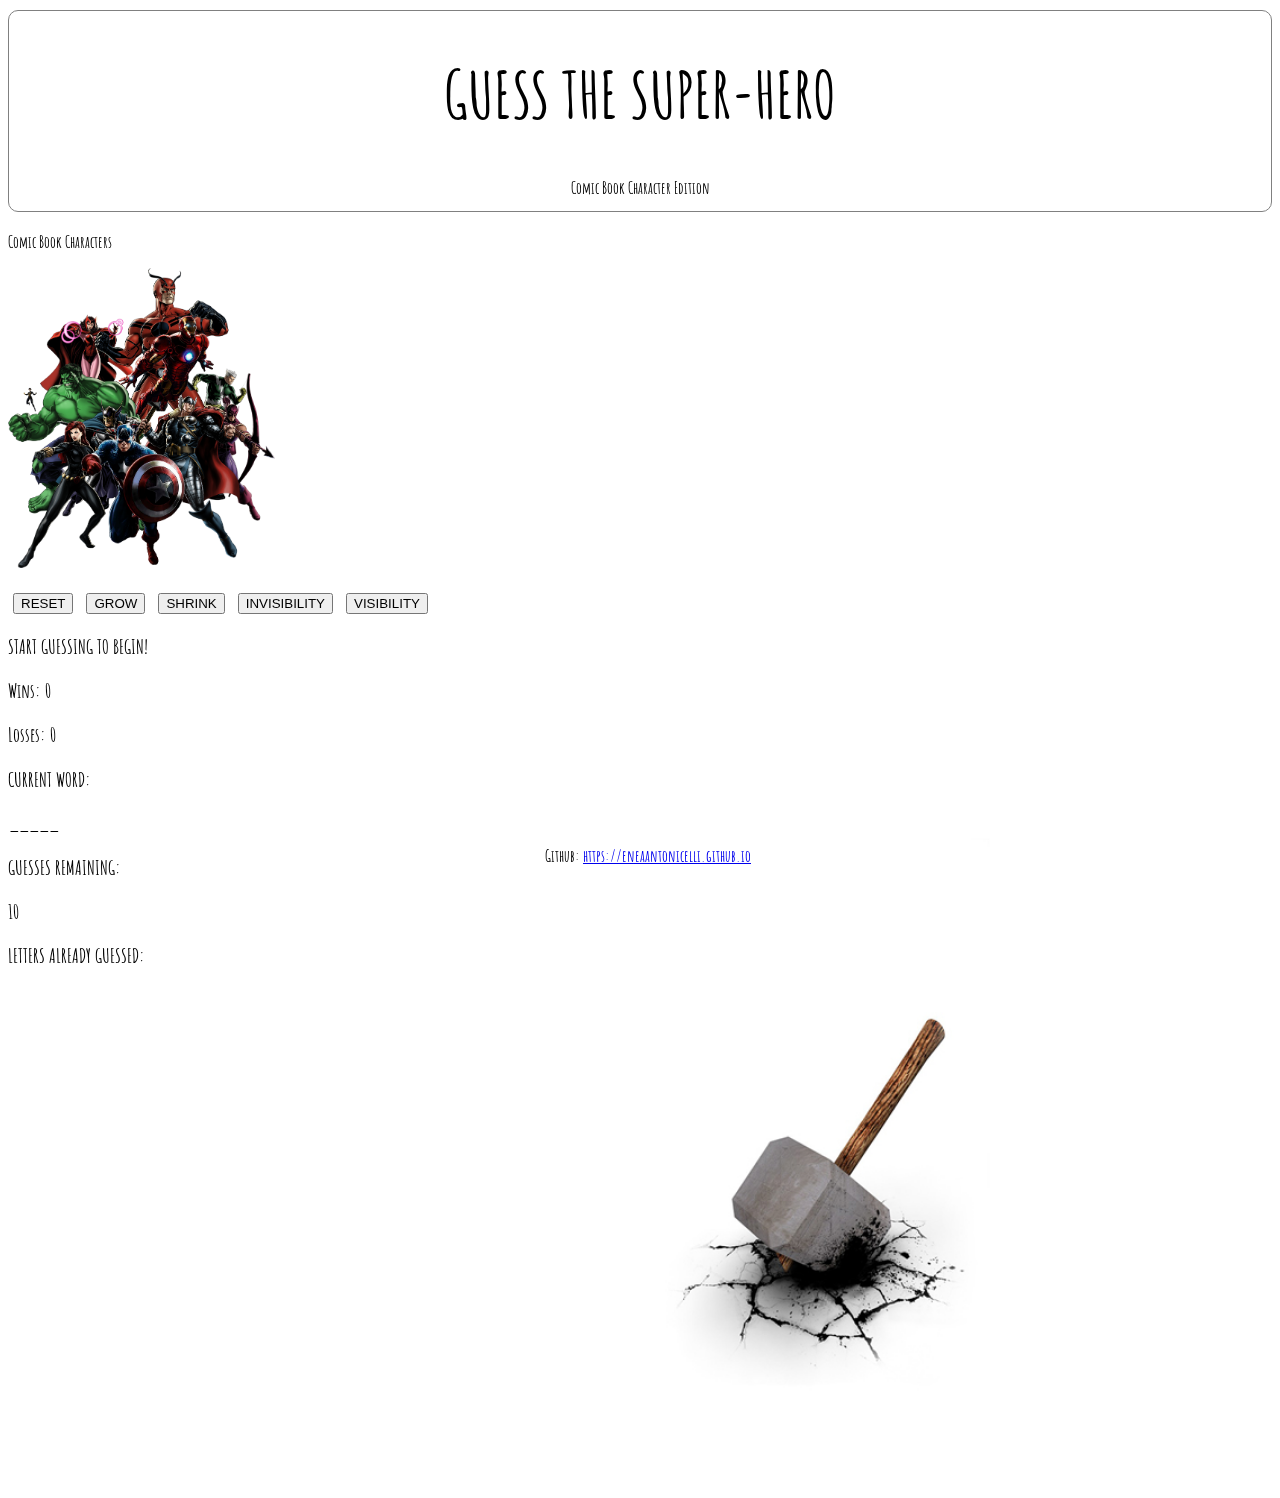
<file: index.html>
<!DOCTYPE html>
<html>

<head>
    <meta charset="utf-8" />
    <meta http-equiv="X-UA-Compatible" content="IE=edge">
    <title>HANGMAN Game </title>
    <meta name="viewport" content="width=device-width, initial-scale=1">

    <link rel="stylesheet" href="https://stackpath.bootstrapcdn.com/bootstrap/4.1.1/css/bootstrap.min.css" integrity="sha384-WskhaSGFgHYWDcbwN70/dfYBj47jz9qbsMId/iRN3ewGhXQFZCSftd1LZCfmhktB"
        crossorigin="anonymous">
    <link rel="stylesheet" type="text/css" media="screen" href="assets/css/style.css" />
    <link href="https://fonts.googleapis.com/css?family=Amatic+SC|Wire+One" rel="stylesheet">
    <script src="https://code.jquery.com/jquery-3.3.1.min.js" integrity="sha256-FgpCb/KJQlLNfOu91ta32o/NMZxltwRo8QtmkMRdAu8="
        crossorigin="anonymous"></script>

</head>

<body>
    <div class="container">
        <div class="row">
            <header class="col-md-12">
                <h1 id="header-title">GUESS THE SUPER-HERO</h1>
                <h2 id="header-subtitle">Comic Book Character Edition</h2>
            </header>
        </div>

        <div class="row" id="main-content">
            <section class="col-md-6" id="game-info-section">
                <p id="game-text">
                    Comic Book Characters
                </p>
                <img id="superhero-img" src="assets/images/marvel.png" height="300px" alt="Image of Super-Heros">
                <h1 id="gameover">GAME OVER!!!</h1>
                <div class="row" id="superhero-buttons">
                    <button id="normal-button">RESET</button>
                    <button id="grow-button">GROW</button>
                    <button id="shrink-button">SHRINK</button>
                    <button id="invis-button">INVISIBILITY</button>
                    <button id="vis-button">VISIBILITY</button>
                </div>
            </section>
            <section class="col-md-6" id="game-play-section">
                <img id="background-img" src="assets/images/background.jpg" alt="backgrund-image-thor-hammer">
                <p id="first-paragraph">START GUESSING TO BEGIN!</p>
                <p id="wins-indicator">WINS: 0</p>
                <p id="loss-indicator">LOSSES: 0</p>
                <p>CURRENT WORD:</p>
                <p id="word-entry">_______</p>
                <p>GUESSES REMAINING:</p>
                <p id="guesses-indicator">10</p>
                <p>LETTERS ALREADY GUESSED:</p>
                <p id="guessed-letters"></p>
            </section>
        </div>

    </div>
    <div id="spacer">

    </div>
    <footer>
        <p>Github:
            <a id="githublink" href="https://eneaantonicelli.github.io">https://eneaantonicelli.github.io</a>
        </p>
    </footer>
    <input id="hidden-input">
    <script src="assets/javascript/secrets.js"></script>
    <script src="assets/javascript/game.js"></script>


    <!-- Optional JavaScript -->
    <!-- jQuery first, then Popper.js, then Bootstrap JS -->

    <script src="https://cdnjs.cloudflare.com/ajax/libs/popper.js/1.14.3/umd/popper.min.js" integrity="sha384-ZMP7rVo3mIykV+2+9J3UJ46jBk0WLaUAdn689aCwoqbBJiSnjAK/l8WvCWPIPm49"
        crossorigin="anonymous"></script>
    <script src="https://stackpath.bootstrapcdn.com/bootstrap/4.1.1/js/bootstrap.min.js" integrity="sha384-smHYKdLADwkXOn1EmN1qk/HfnUcbVRZyYmZ4qpPea6sjB/pTJ0euyQp0Mk8ck+5T"
        crossorigin="anonymous"></script>

</body>

</html>
</file>
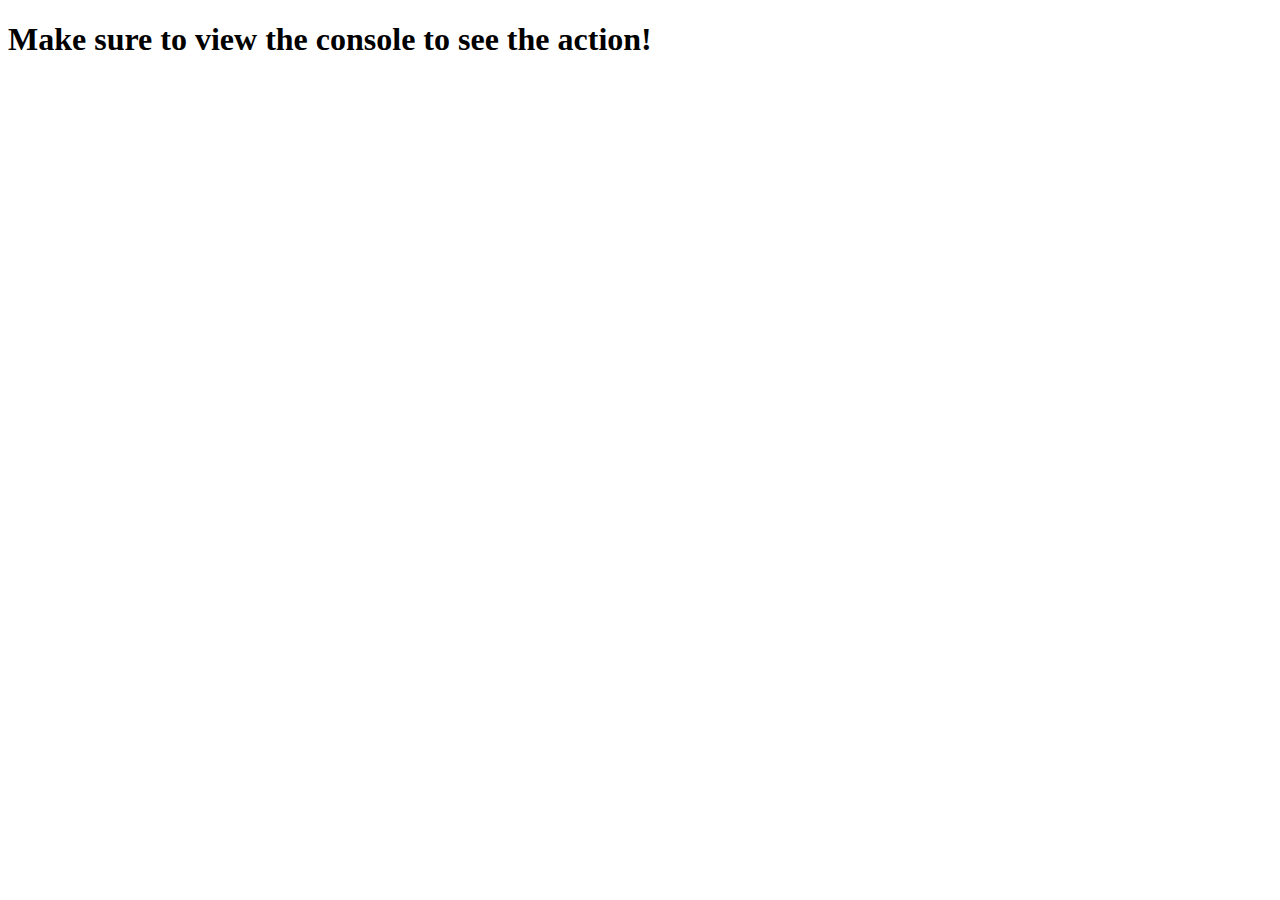
<file: activity18.html>
<!DOCTYPE html>
<html>
<head>
  <meta charset="UTF-8">
  <title>This Example</title>
</head>
<body>

  <h1>Make sure to view the console to see the action!</h1>

  <script type="text/javascript">

    // EXAMPLE ONE:
    // --------------------------------------------------
    // What is "this" going to print?

    console.log(this);


    // EXAMPLE TWO:
    // --------------------------------------------------
    // What is "this" going to print?

    function myFunction() {
      console.log(this);
    }
    myFunction();

    // EXAMPLE THREE (IMPORTANT):
    // --------------------------------------------------
    // What is "someObj.say()" going to print?

    var someObj = {
      name: "Red Hat",
      say: function() {
        console.log(this.name);
      }
    };
    someObj.say();


    // EXAMPLE FOUR (BONUS, TRICKY!):
    // --------------------------------------------------
    // What is "myObj.yell()" going to print? Why?

    var myObj = {
      name: "",
      yell: function() {
        this.name = "Star Powerup";

        var changeName = function(newName) {
          this.name = newName;
        };
        changeName("Blue Shell");
        console.log(this);
      }
    };
    myObj.yell();


    // EXAMPLE FIVE (BONUS, TRICKY!):
    // --------------------------------------------------
    // What is "myObj.yell()" going to print? Why?

    var myObj = {
      name: "",
      yell: function() {

        // This line is important!
        var thisObject = this;

        this.name = "Star Powerup";
        var changeName = function(newName) {
          thisObject.name = newName;
        };
        changeName("Blue Shell");
        console.log(thisObject);
      }
    };
    myObj.yell();

  </script>
</body>
</html>
</file>
<file: assets/css/style.css>
body {
    font-family: 'Amatic SC', cursive;
    font-size: 16px;
    font-weight: 700;
    /* font-family: 'Wire One', sans-serif; */
}

#background-img   {
    position: absolute;
    z-index: 0;
    width: 100%;
    
}

header {
    margin-top: 10px;
    border-style: solid;
    border-color: gray;
    border-width: 1px;
    border-radius: 10px;
    color: black;
    text-align: center;
    margin-bottom: 20px;
}

#header-title {
    font-size: 4em;
}

header h2 {
    font-size: 1em;
}

#superhero-img {
    max-width: 300px;
    margin: 0px 0px 20px 0px;
}
#game-play-section {
    font-size: 1.2em;
}
#gameover {
    position: absolute;
    font-size: 12em;
    top: 0;
    z-index: 3;
    color: red;
   transform: rotate(23deg);
    visibility: hidden;
}

#background-img {
    position: absolute;
    z-index: -1;
    width: 90%;
    margin: 0 auto;
}
#superhero-buttons {
    width: 100%;
    margin: 0 auto;
}

button {
    margin: 0px 5px;
    z-index: 10;
}
#first-paragraph {
    margin-top: 20px;
}
#spacer {
    height: 100px;
}

#hidden-input {
    position: absolute;
    width: 0;
    opacity: 0;
}

footer {
    position: fixed;
    bottom: 0;
    width: 100%;
    height: 70px;
    text-align: center;
    z-index: -1;
}
a, #githublink {
    z-index: 999;
}

@media only screen and (max-width: 768px) {
    #hidden-input {
        width: 100%;
        top: 0; /* Header Height */
        bottom: 70px; /* Footer Height */
    }
    .container {
        overflow: hidden;
        width: 95%;
    }

    footer {
        position: relative;
        bottom: 0;
        z-index: 100;
    }
}
</file>
